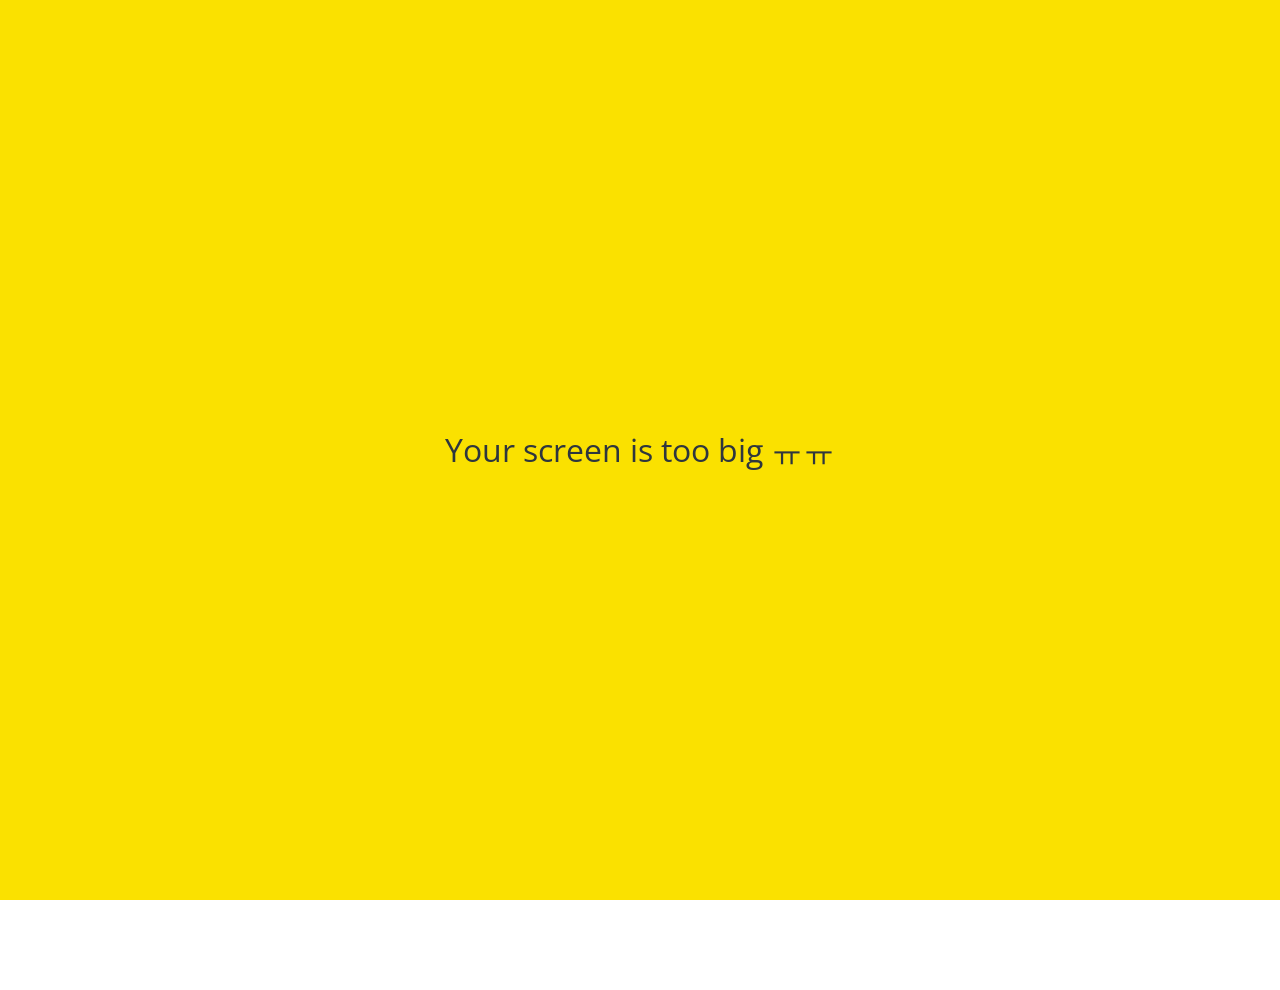
<file: index.html>
<!DOCTYPE html>
<html lang="en">
<head>
  <link rel="stylesheet" href="css/styles.css" />
  <meta charset="UTF-8">
  <meta name="viewport" content="width=device-width, initial-scale=1.0">
  <title>Welcome to kokoa Clone</title>
  <link rel="stylesheet" href="https://cdnjs.cloudflare.com/ajax/libs/font-awesome/6.4.2/css/all.min.css" integrity="sha512-z3gLpd7yknf1YoNbCzqRKc4qyor8gaKU1qmn+CShxbuBusANI9QpRohGBreCFkKxLhei6S9CQXFEbbKuqLg0DA==" crossorigin="anonymous" referrerpolicy="no-referrer" />
</head>
<body>
  <div class="status-bar">
    <div class="status-bar__column">
      <span>No Service</span>
      <i class="fa-solid fa-wifi"></i>
    </div>
    <div class="status-bar__column">
      <span>18:43</span>
    </div>
    <div class="status-bar__column">
      <span>110%</span>
      <i class="fa-solid fa-battery-full fa-lg"></i>
      <i class="fa-solid fa-bolt-lightning"></i>
    </div>
  </div>

  <header class="welcome-header">
    <h1 class="welcome-header__title">Welcome to kokoa Clone</h1>
    <p class="welcome-header__text">
      If you have a Kakao Account, log in with your email or phone number.
    </p>
  </header>

  <form action="friends.html" method="get" class="login-form">
    <input name="username" class="login-form__input" type="text" placeholder="Email or phone number" />
    <input name="password" class="login-form__input" type="password" placeholder="Password" />
    <input class="login-form__btn" type="submit" value="Log In" />
    <input class="login-form__btn" type="submit" value="Sign Up" />
    <a href="#" class="login-form__a">Find Kakao Account or Password</a>
  </form>
  <div id="no-mobile">
    <span>Your screen is too big ㅠㅠ</span>
  </div>
</body>
</html>
</file>
<file: css/styles.css>
@import url('https://fonts.googleapis.com/css2?family=Noto+Sans+KR:wght@100..900&family=Open+Sans:ital,wght@0,300..800;1,300..800&display=swap');
@import "reset.css";
@import "variables.css";

/* Components */
@import "components/status-bar.css";
@import "components/nav-bar.css";
@import "components/screen-header.css";
@import "components/alt-screen-header.css";
@import "components/user-component.css";
@import "components/badge.css";
@import "components/point.css";
@import "components/icon-row.css";
@import "components/no-mobile.css";

/* Screens */
@import "screens/login.css";
@import "screens/friends.css";
@import "screens/chats.css";
@import "screens/find.css";
@import "screens/more.css";
@import "screens/settings.css";
@import "screens/chat.css";

body {
  font-family: "Open Sans", sans-serif;
  height: 100vh;
  color: #2e363e;
}

.main-screen {
  padding: 0 var(--horizental-space);
}
</file>
